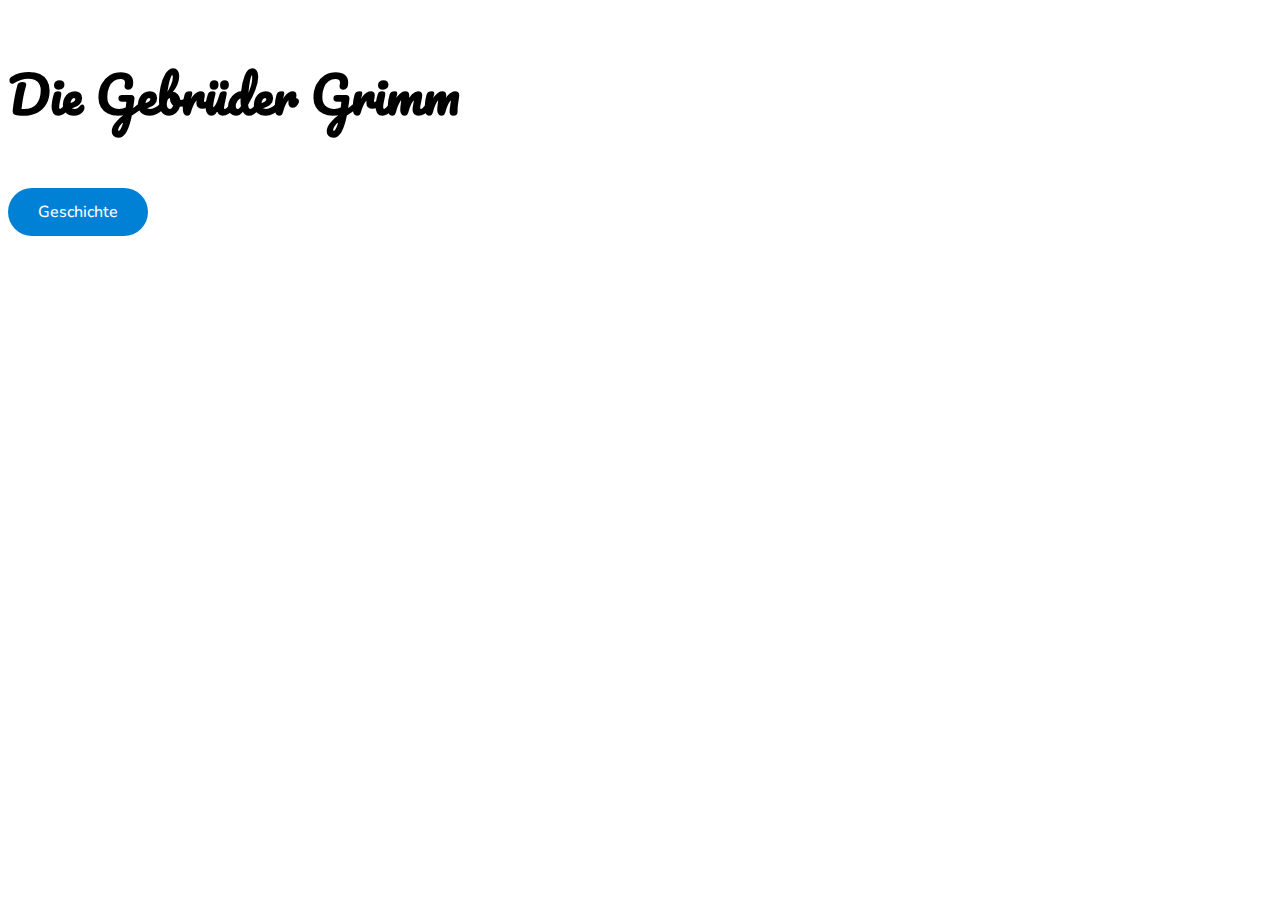
<file: index.html>
<!DOCTYPE html>
<html lang="en">
<head>
    <meta charset="UTF-8">
    <title>Märchen Website Sebastian</title>
    <link rel="stylesheet" href="index.css">
</head>

<h3>Die Gebrüder Grimm</h3>

<body>
    <div class="warp">
        <form action="geschichte.html" class="inline">
        <div class="item">
        <button class="btn">Geschichte</button>
        </div>
        </form>
    </div>







</body>
</html>
</file>
<file: index.css>
@import url('https://fonts.googleapis.com/css2?family=Nunito:wght@300&display=swap');

@import url('https://fonts.googleapis.com/css2?family=Pacifico&display=swap');





.btn{
	outline: none;
	display: block;
	border: 0;
	font-size: 16px;
	font-weight: 500;
	line-height: 1;
	padding: 16px 30px;
	border-radius: 30px;
	background: #0081D5;
	color: #ffffff;
	cursor: pointer;
	transition: all 0.3s linear;
	font-family: 'Nunito', sans-serif;
}
.btn:hover,
.btn:focus{
	background: #005C99;
}
.btn:active{
	background: #003659;
}
.btn:outline{
	outline: none;
	display: block;
	border: solid 1px #0081D5;
	font-size: 16px;
	font-weight: 500;
	line-height: 1;
	padding: 16px 30px;
	border-radius: 30px;
	background: #0081D5;
	color: #ffffff;
	cursor: pointer;
	transition: all 0.3s linear;
	font-family: 'Nunito', sans-serif;
}

h3{

font-family: 'Pacifico', cursive;
font-size: 50px;

}
</file>
